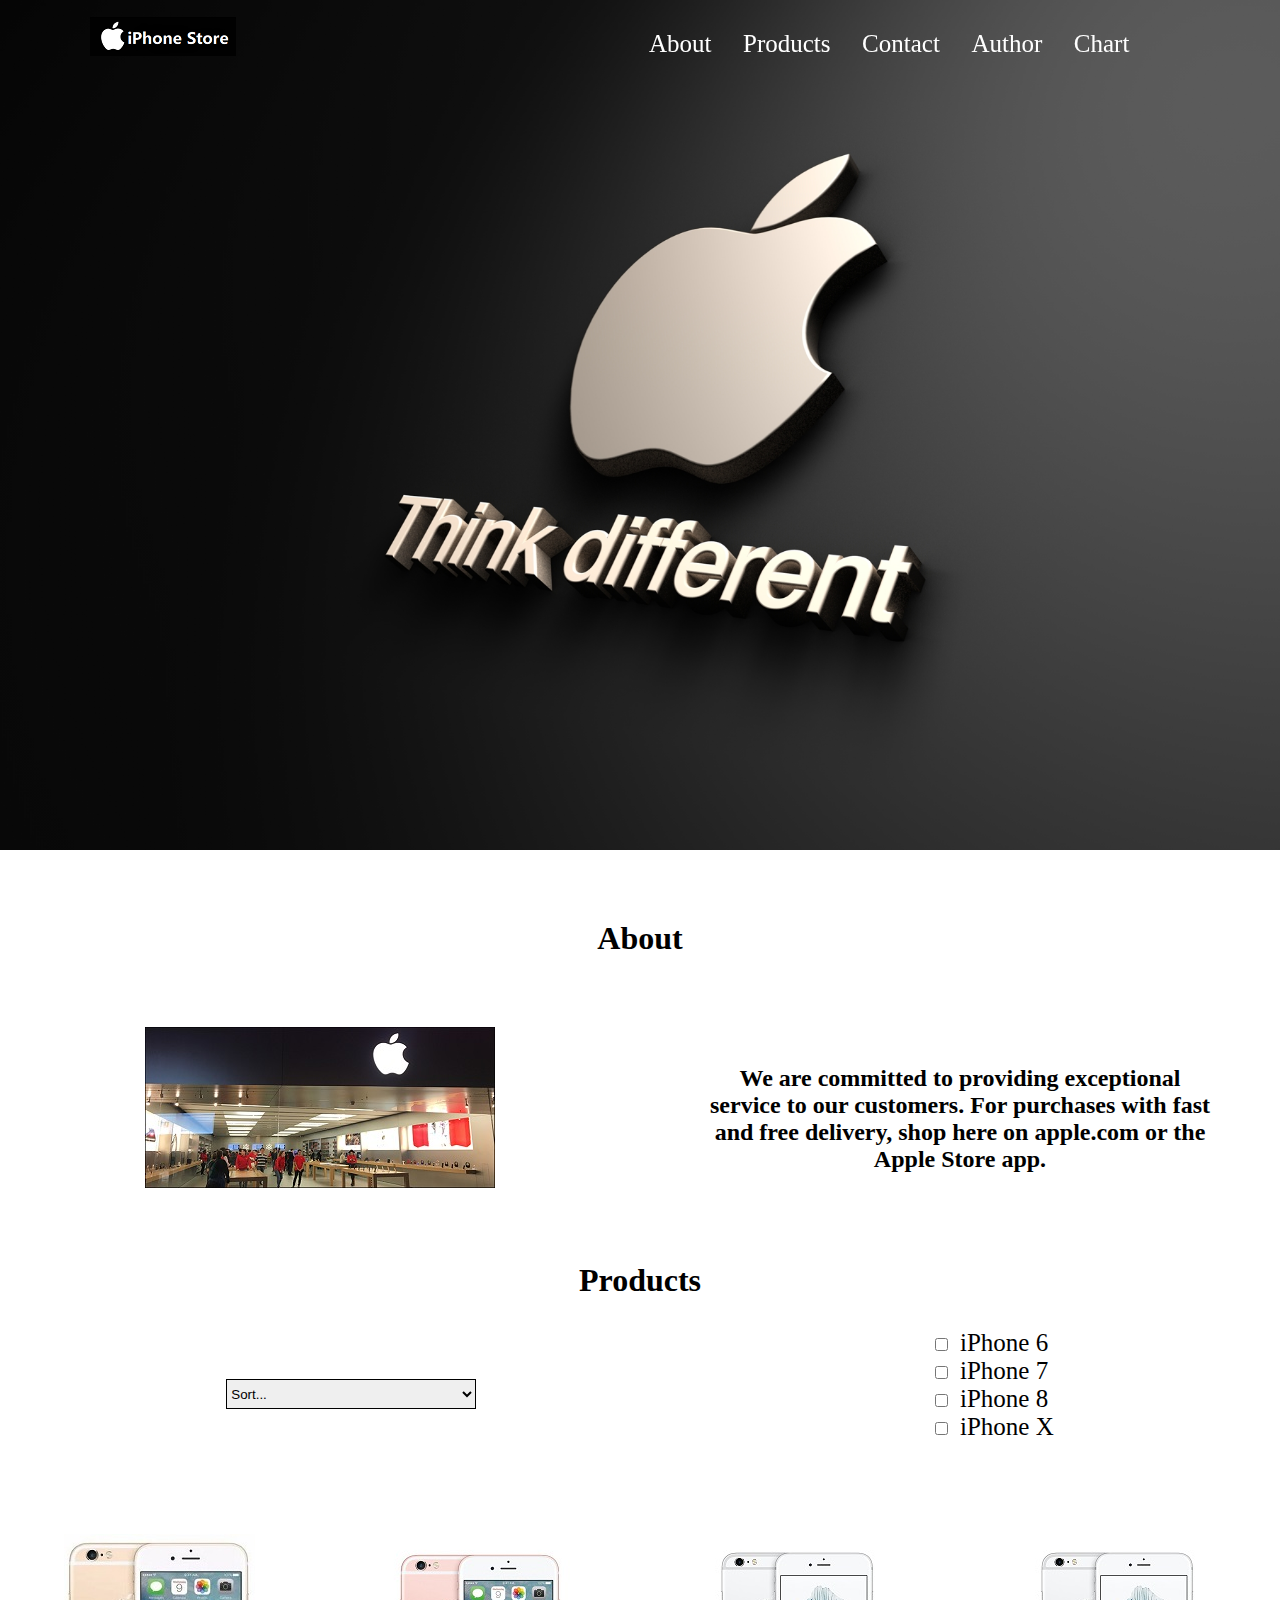
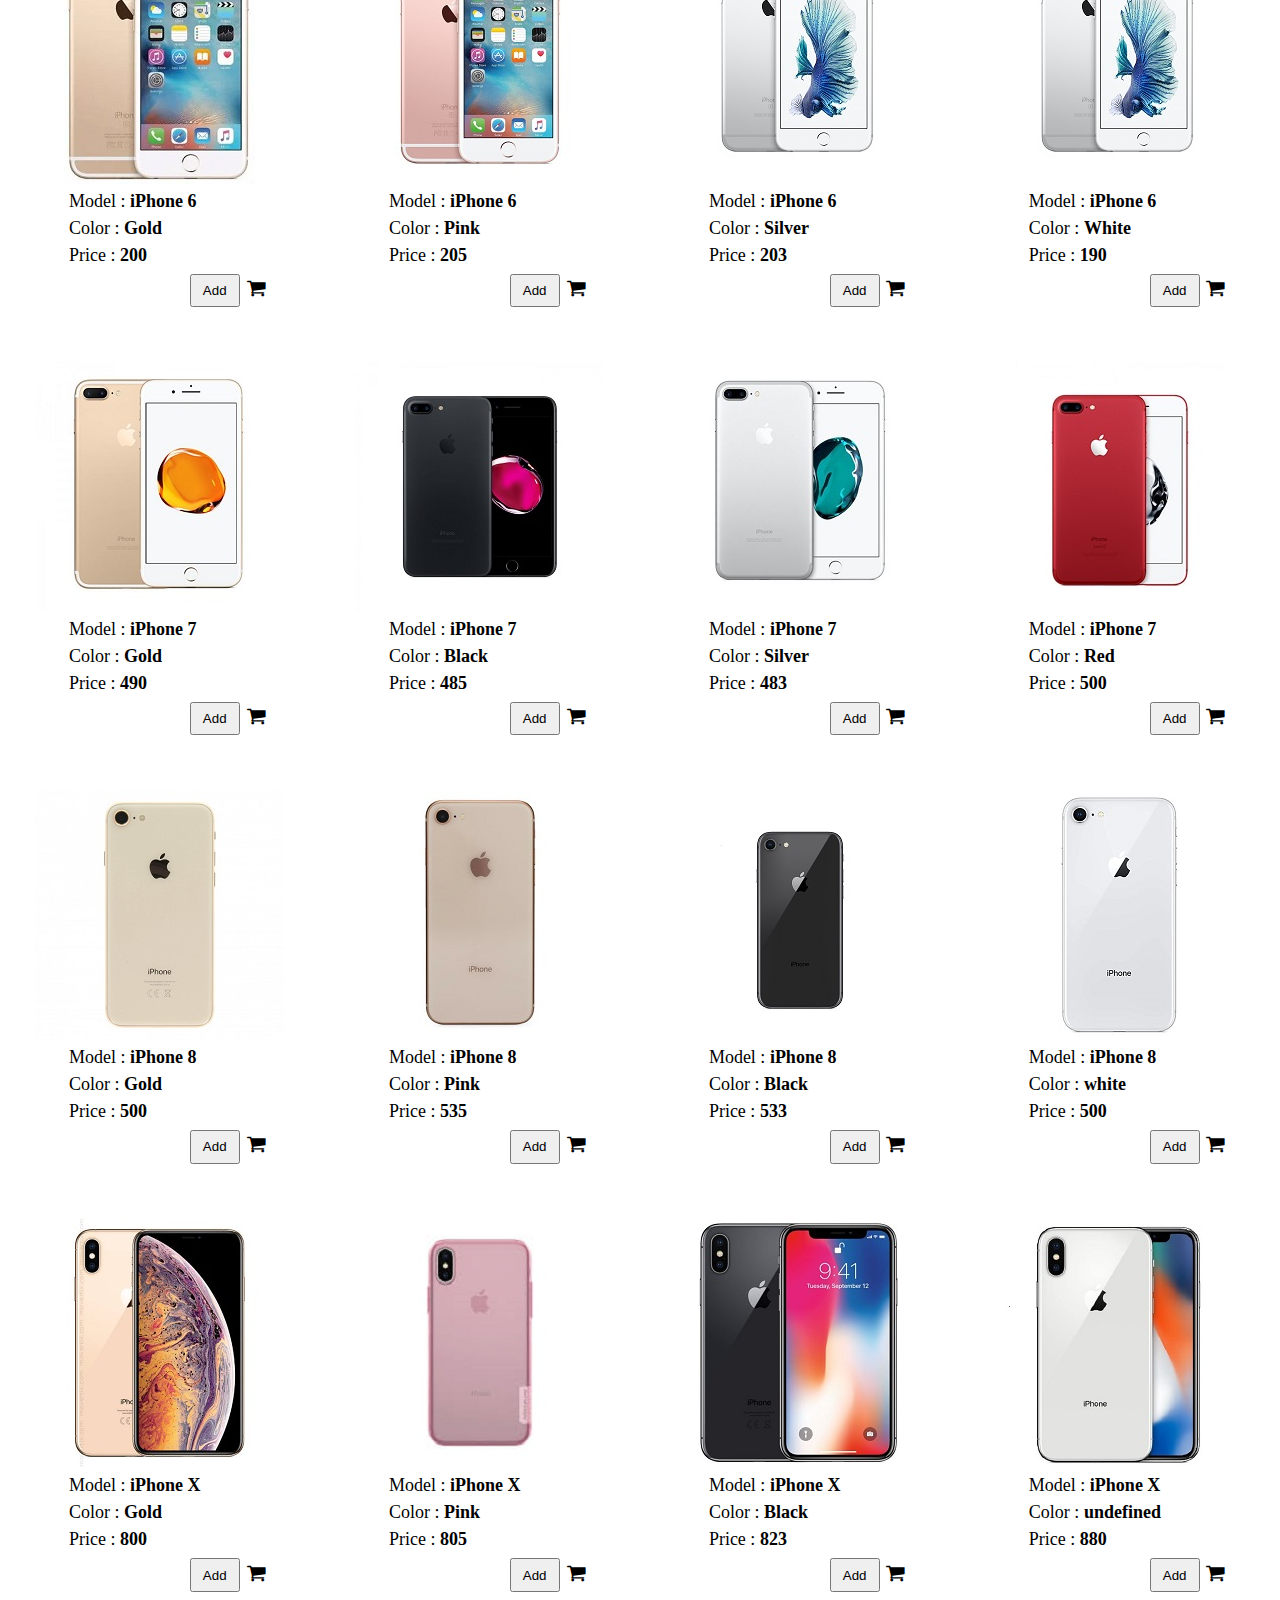
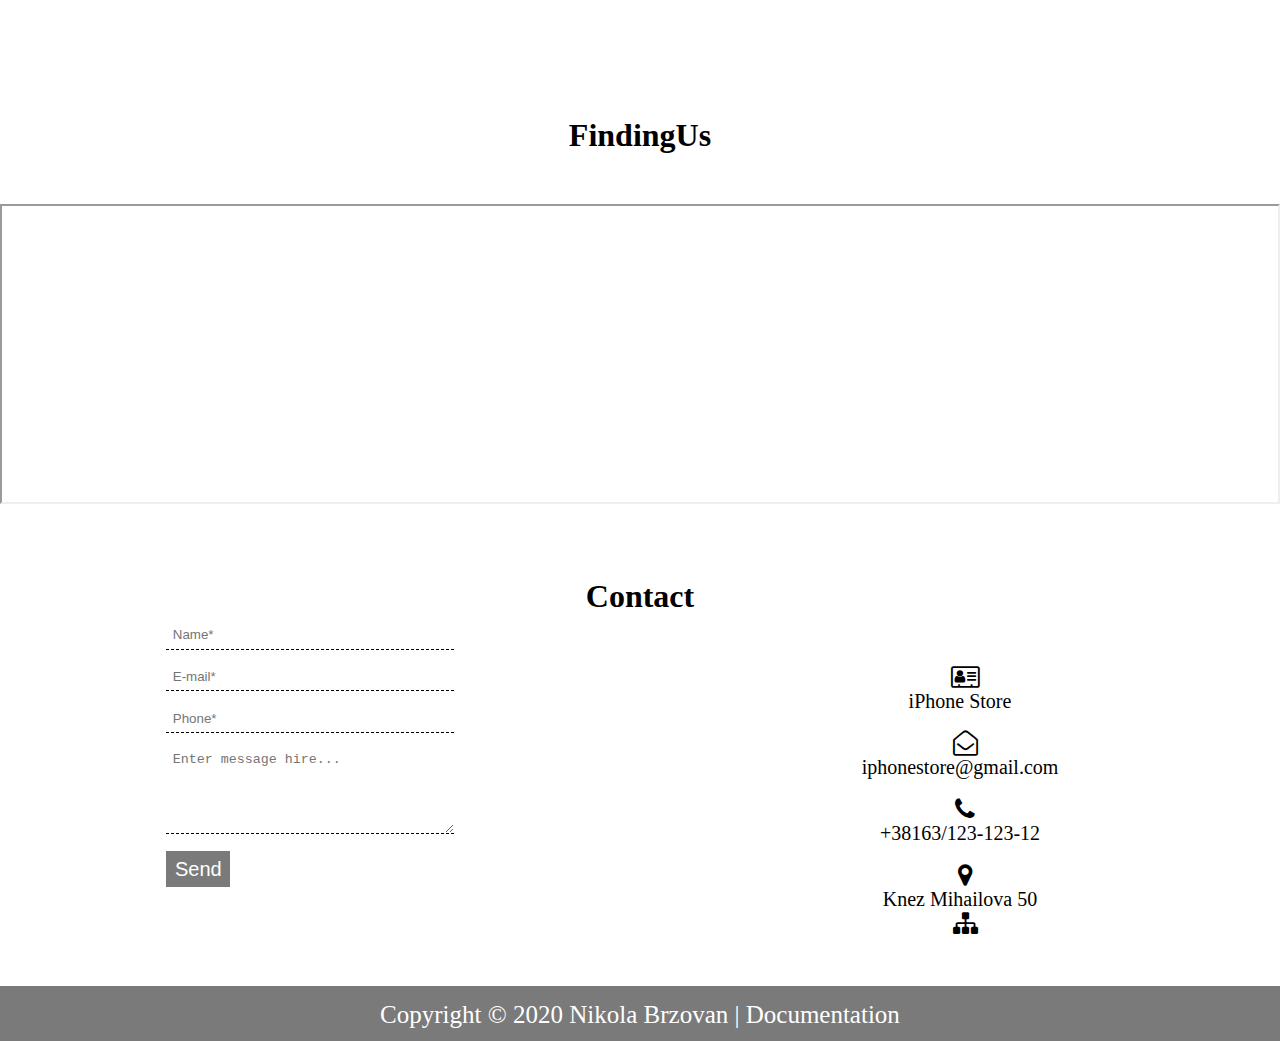
<file: index.html>
<!DOCTYPE html>
<html>
    <head>
        <title>iPhone Store</title>
        <link rel="shortcut icon" href="img/ico.ico"/>
        <meta charset="utf-8"/>
        <meta name="viewport" content="width=device-width, initial-scale=1"/>
        <link rel="stylesheet" href="https://cdnjs.cloudflare.com/ajax/libs/font-awesome/4.7.0/css/font-awesome.min.css"/>
        <link rel="stylesheet" type="text/css" href="css/style.min.css"/>
        <link rel="stylesheet" type="text/css" href="css/query.css"/>
        <meta name="keywords" content="Nikola Brzovan, iPhone, Apple, iPhone Store, iPhone Shop"/>
		<meta name="description" content=""/>
		<meta name="author" content="Nikola Brzovan"/>
    </head>
    <body>
        <header>
            <div id="logo"></div>
            <nav id="menu"></nav>
        </header>
        <div id="cover"></div>
        <div id="content">
            <div class="description"></div>
            <div id="desAbout">
                <div id="picAbout"></div>
                <div id="textAbout"></div>
            </div>
            <div class="description"></div>
            <div id="sortAndFilter">
                <div id="sort">
                    <select id="ddlSort">
                        <option value="0">Sort...</option>
                        <option value="1">Price ascending</option>
                        <option value="2">Price descending</option>
                    </select>
                </div>
                <div id="filter"></div>
            </div>
            <div id="products"></div>
            <div class="description"></div>
            <div id="location">
                <iframe src="https://www.google.com/maps/embed?pb=!1m18!1m12!1m3!1d2830.1219401418257!2d20.452925815498585!3d44.819080379098565!2m3!1f0!2f0!3f0!3m2!1i1024!2i768!4f13.1!3m3!1m2!1s0x475a654c92f496db%3A0xaa5248da9b81e505!2sKneza%20Mihaila%2050%2C%20Beograd!5e0!3m2!1sen!2srs!4v1585329222655!5m2!1sen!2srs"  allowfullscreen="" aria-hidden="false" ></iframe>
            </div>
            <div class="description"></div>
            <div id="contact">
                <div id="form"></div>
                <div id="info"></div>
            </div>
            <div id="greske"></div>
        </div>
        <footer></footer>
        <script src="https://ajax.googleapis.com/ajax/libs/jquery/3.4.1/jquery.min.js"></script>
        <script src="js/main.js" type="text/javascript"></script>
    </body>
</html>
</file>
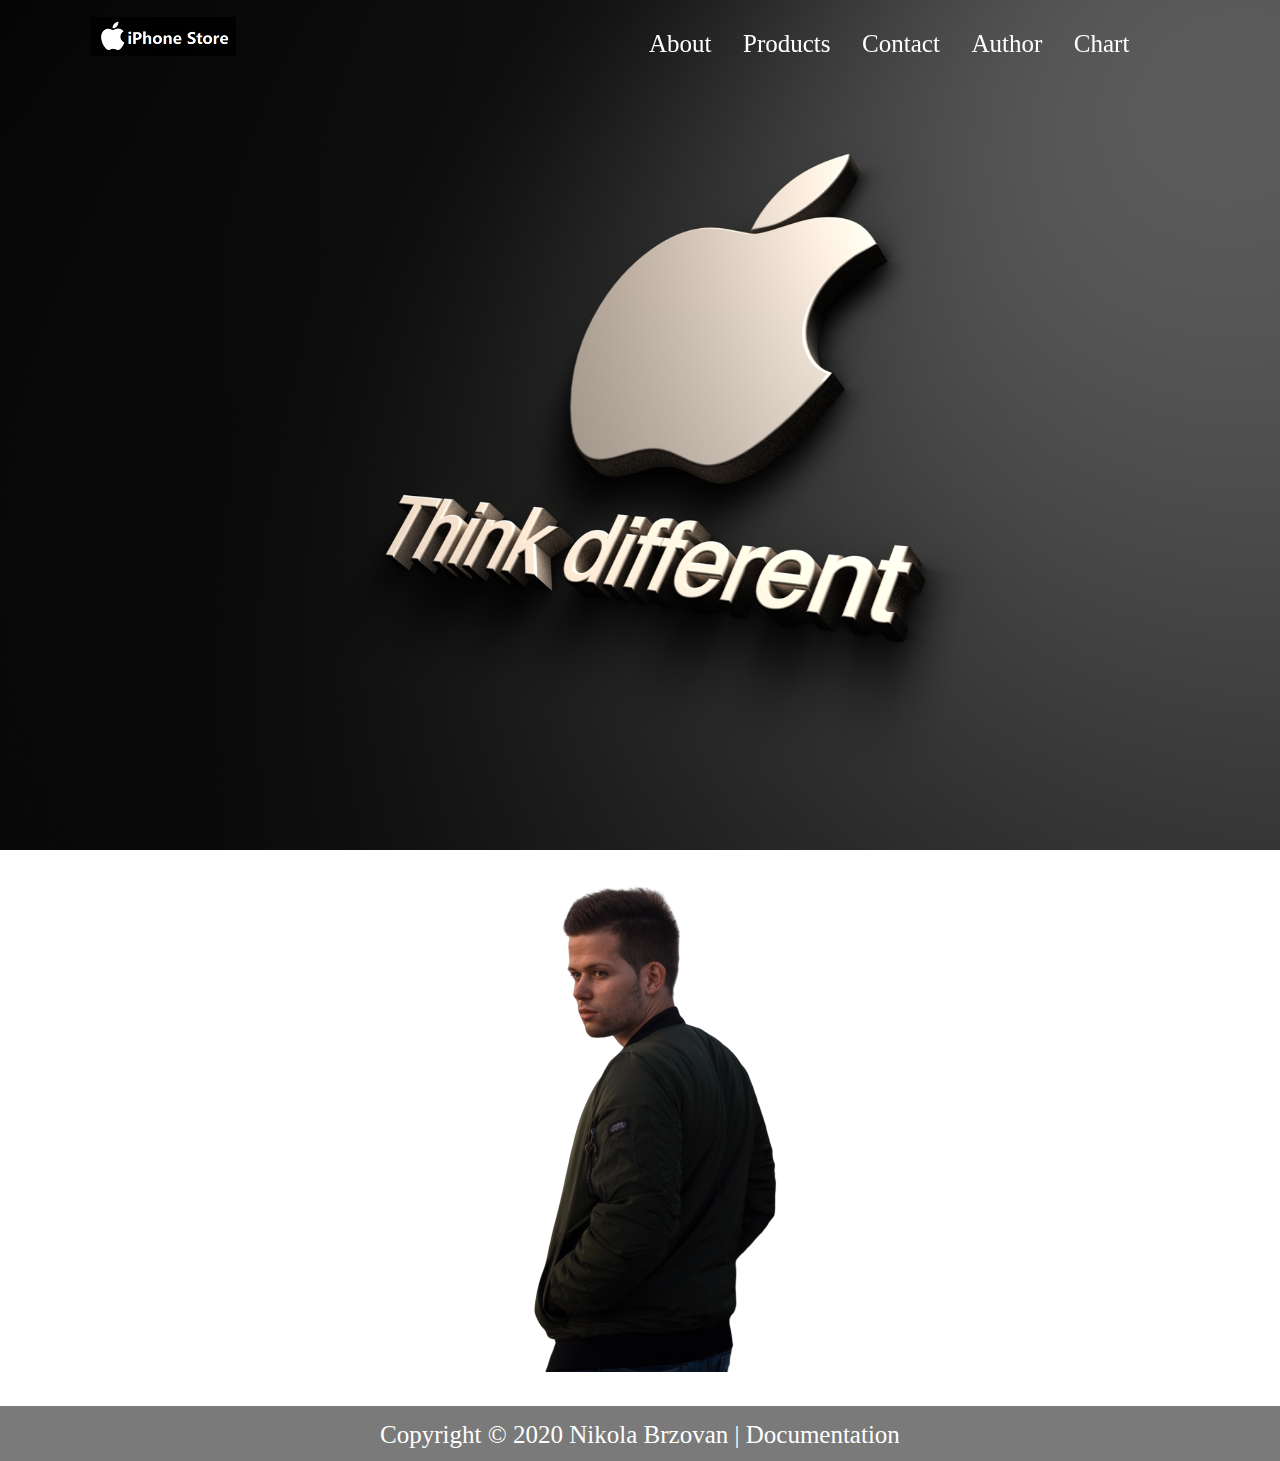
<file: author.html>
<!DOCTYPE html>
<html>
    <head>
        <title>iPhone Store</title>
        <link rel="shortcut icon" href="img/ico.ico"/>
        <meta charset="utf-8"/>
        <meta name="viewport" content="width=device-width, initial-scale=1"/>
        <link rel="stylesheet" href="https://cdnjs.cloudflare.com/ajax/libs/font-awesome/4.7.0/css/font-awesome.min.css"/>
        <link rel="stylesheet" type="text/css" href="css/style.min.css"/>
        <link rel="stylesheet" type="text/css" href="css/query.css"/>
        <meta name="keywords" content="Nikola Brzovan, iPhone, Apple, iPhone Store, iPhone Shop"/>
		<meta name="description" content=""/>
		<meta name="author" content="Nikola Brzovan"/>
    </head>
    <body>
        <header>
            <div id="logo"></div>
            <nav id="menu"></nav>
        </header>
        <div id="cover"></div>
        <div id="auth"></div>
        <footer></footer>
        <script src="https://ajax.googleapis.com/ajax/libs/jquery/3.4.1/jquery.min.js"></script>
        <script src="js/main.js" type="text/javascript"></script>
    </body>
</html>
</file>
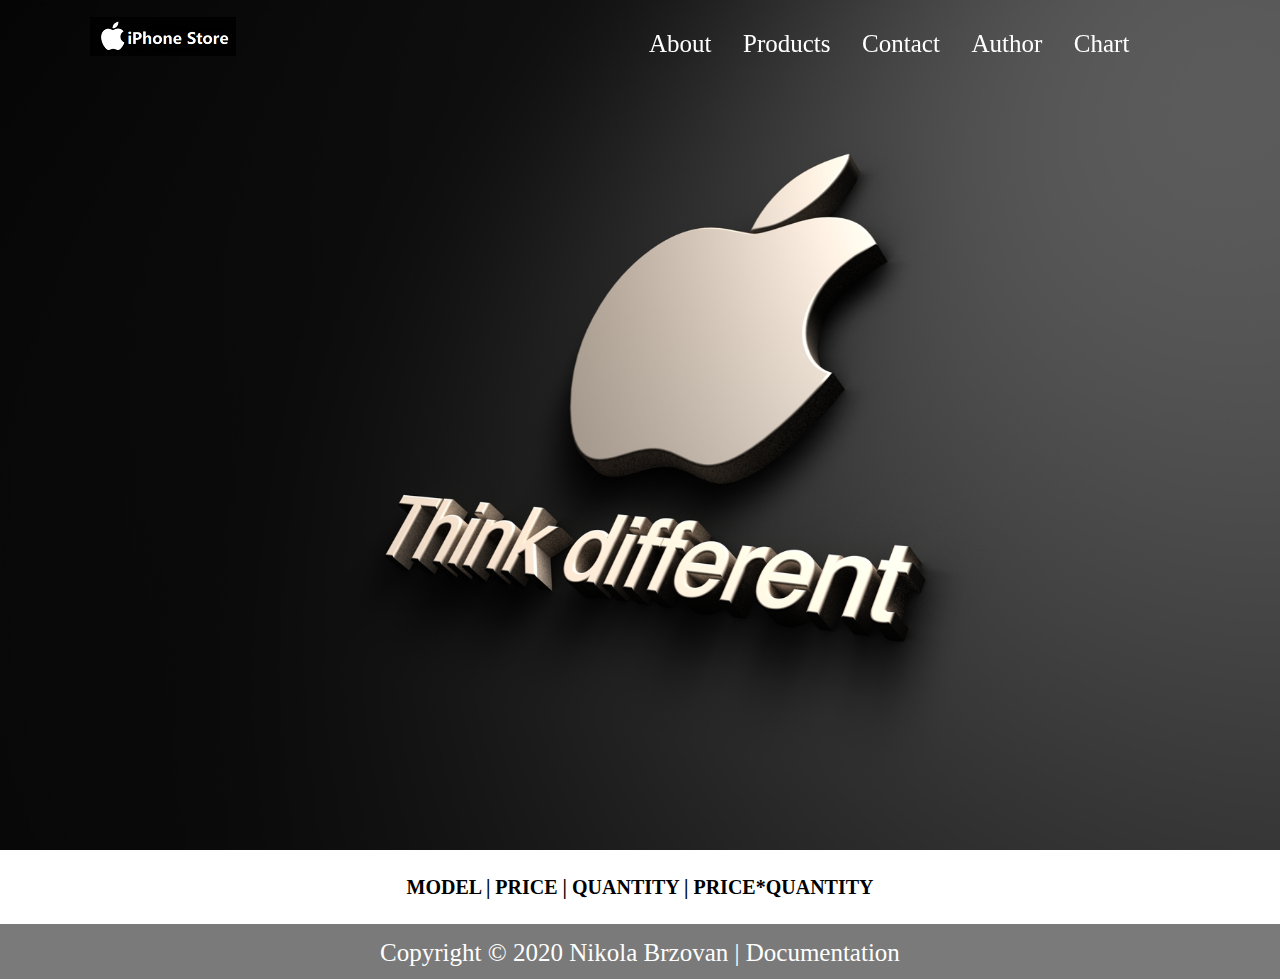
<file: chart.html>
<!DOCTYPE html>
<html>
    <head>
        <title>iPhone Store</title>
        <link rel="shortcut icon" href="img/ico.ico"/>
        <meta charset="utf-8"/>
        <meta name="viewport" content="width=device-width, initial-scale=1"/>
        <link rel="stylesheet" href="https://cdnjs.cloudflare.com/ajax/libs/font-awesome/4.7.0/css/font-awesome.min.css"/>
        <link rel="stylesheet" type="text/css" href="css/style.min.css"/>
        <link rel="stylesheet" type="text/css" href="css/query.css"/>
        <meta name="keywords" content="Nikola Brzovan, iPhone, Apple, iPhone Store, iPhone Shop"/>
		<meta name="description" content=""/>
		<meta name="author" content="Nikola Brzovan"/>
    </head>
    <body>
        <header>
            <div id="logo"></div>
            <nav id="menu"></nav>
        </header>
        <div id="cover"></div>
        <div id="textKorpica"></div>
        <div id="korpica"></div>
        <footer></footer>
        <script src="https://ajax.googleapis.com/ajax/libs/jquery/3.4.1/jquery.min.js"></script>
        <script src="js/main.js" type="text/javascript"></script>
    </body>
</html>
</file>
<file: css/query.css>
@media screen and (max-width: 1200px){
    header nav{
       width:70%;
    }
    #content #desAbout{
        display:block;
        text-align: center;
    }
}
@media screen and (max-width: 980px){
    nav ul li{
       padding:20px 5px;
    }
   #logo{
       margin: 0px auto;
    }
}
@media screen and (max-width: 740px){
   nav{
       width:70%;
       margin-top:2%;
   }
   nav ul{
       margin:0px auto;
   }
   nav ul li a{
       font-size:17px;
   }
   #logo{
       margin-top:2%;
   }
   #content #products .iphone{
       width:50%;
   }
   #contact{
       display:block;
   }
   #form{
    width:80%;
}
#info{
    width: 80%;
}
#sortAndFilter{
    display: block;
    text-align:center;
}
#filter{
    padding-top: 100px;
}
#content #desAbout #picAbout{
    width:70%;
}
}
@media screen and (max-width: 500px){
    #content #products{
        text-align: center;
    }
    #content #products .iphone{
        width:100%;
    }
    header{
        display:block;
        text-align: center;
    }
    #cover{
        height:400px;
    }
    
}
</file>
<file: css/style.min.css>
*{margin:0 auto;padding:0;box-sizing:border-box}.cleaner{clear:both}html{scroll-behavior:smooth}header{width:100%;display:flex;justify-content:space-around;position:fixed;top:0;z-index:999;padding-top:10px}nav{width:50%;padding-left:10%}nav ul{display:flex;justify-content:space-around;list-style-type:none}nav ul li{display:list-item;padding:20px 15px}nav ul li a{text-decoration:none;font-size:25px;color:#fff}#logo{margin-left:7%;padding-top:7px}#cover{width:100%;height:850px;background-image:url(../img/cover.jpg);background-size:cover;position:relative}#content{width:100%}#content .description{text-align:center;width:200px;padding-top:70px}#content #desAbout{padding-top:70px;width:100%;display:flex;justify-content:space-around}#content #desAbout #picAbout{width:40%;text-align:center}#content #desAbout #textAbout{width:40%;min-height:50px;text-align:center;padding-top:3%}#content #products{width:100%;padding-top:70px;margin-top:15px;display:flex;justify-content:space-around;flex-wrap:wrap}#content #products .iphone{width:21%;margin-bottom:50px;background-color:#fff}.iphone .iImg{text-align:center}.iphone .iText p{margin-left:15%;padding:3px;font-size:18px}.iBtn{text-align:right;padding-right:10%}#location iframe{margin-top:50px;width:100%;height:300px}footer{width:100%;min-height:55px;text-align:center;background-color:rgba(51,51,51,.65)}footer p{font-size:25px;padding-top:15px;color:#fff}#contact{width:100%;display:flex;justify-content:space-around;flex-wrap:wrap;padding-bottom:50px}#form{width:50%}form{width:100%}form input,textarea{width:90%;padding:2%;margin:2%;border:none;border-bottom:1px dashed #000}form #btnReg{width:20%;background-color:rgba(51,51,51,.65);border:none;font-size:20px;color:#fff}#info{padding-top:50px;width:50%;text-align:center}.infFafa{margin-left:10px}#info p{font-size:20px}#info .fa{font-size:25px;color:#000}#auth{width:100%;text-align:center}#auth img{padding-bottom:30px}form span{color:red}.iphone span{font-weight:700}.iphone #btn{padding:3%;margin:2%;width:50px}.iBtn .fa{font-size:20px;padding:2px;text-align:right}#sortAndFilter{width:100%;min-height:150px;display:flex;justify-content:space-around;padding-top:30px}#ddlSort{width:250px;height:30px;border:1px solid #000}#sort{padding-top:50px}#sortiranje{width:50%;padding-top:50px}#korpica{width:100%}#izabran{width:100%;text-align:center;word-spacing:20px;font-size:20px}#filter{font-size:25px}#filter input{width:25px}#textKorpica{text-align:center}#textKorpica h2{font-size:20px;padding:2%}#greske{width:100%;color:red}footer a{text-decoration:none;color:#fff}#txtPic{display:none}#auth img:hover{opacity:.8}button{margin:7px;padding:5px}#izabran p{padding:10px}
</file>
